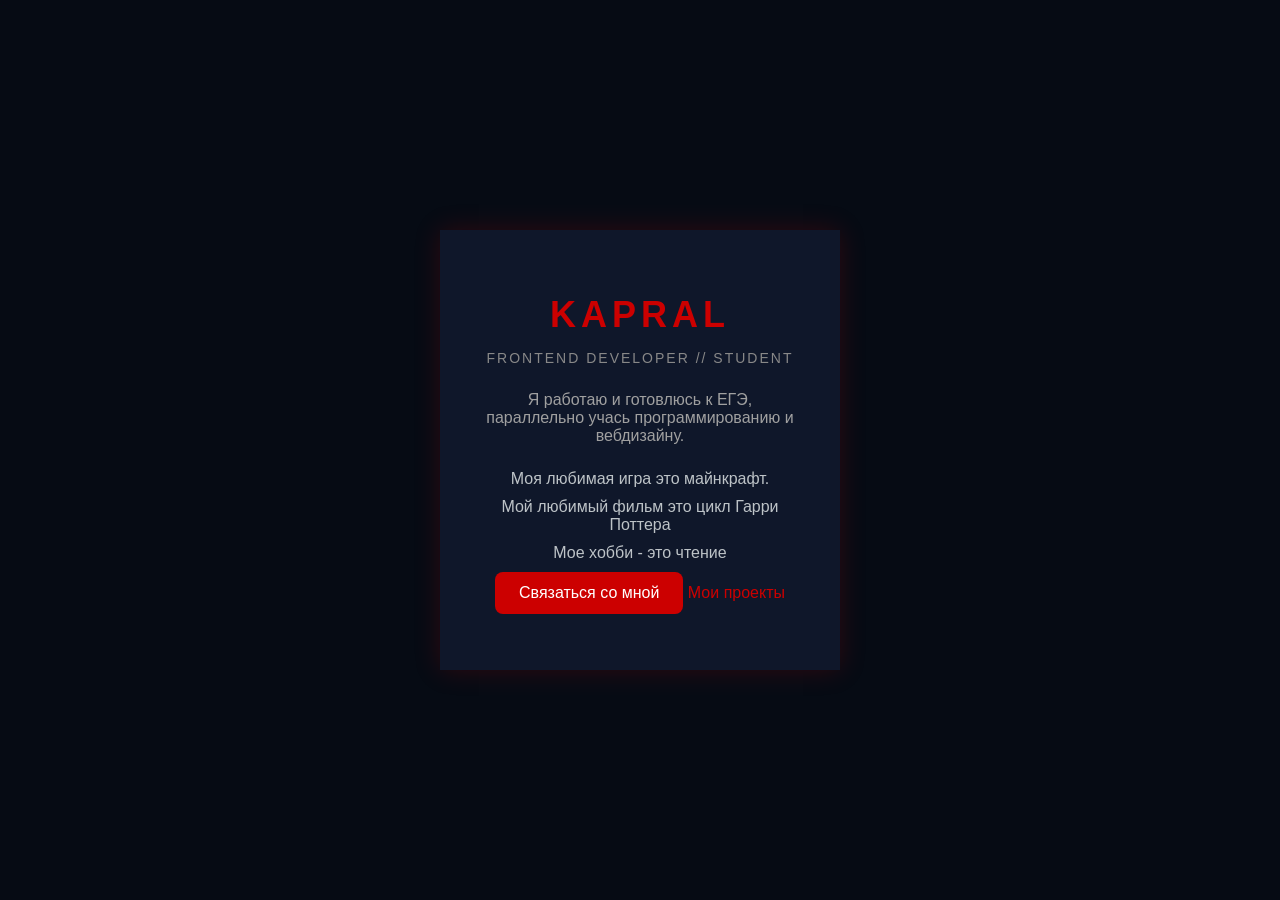
<file: index.html>
<!DOCTYPE html>
<html lang="ru">
<head>
    <meta charset="UTF-8">
    <link rel="stylesheet" href="style.css">
</head>
<body>
    <div class="card">
        <h1>KAPRAL</h1>
        <P class="nickname">Frontend Developer // Student</P>
        <p>Я работаю и готовлюсь к ЕГЭ, параллельно учась программированию и вебдизайну.</p>
        <ul>
            <li>Моя любимая игра это майнкрафт.</li>
            <li>Мой любимый фильм это цикл Гарри Поттера</li>
            <li>Мое хобби - это чтение</li>
        <ul/>
        <button> Связаться со мной</button>
        <a href="projects.html">Мои проекты</a>
    </div>
</body>
</html>
</file>
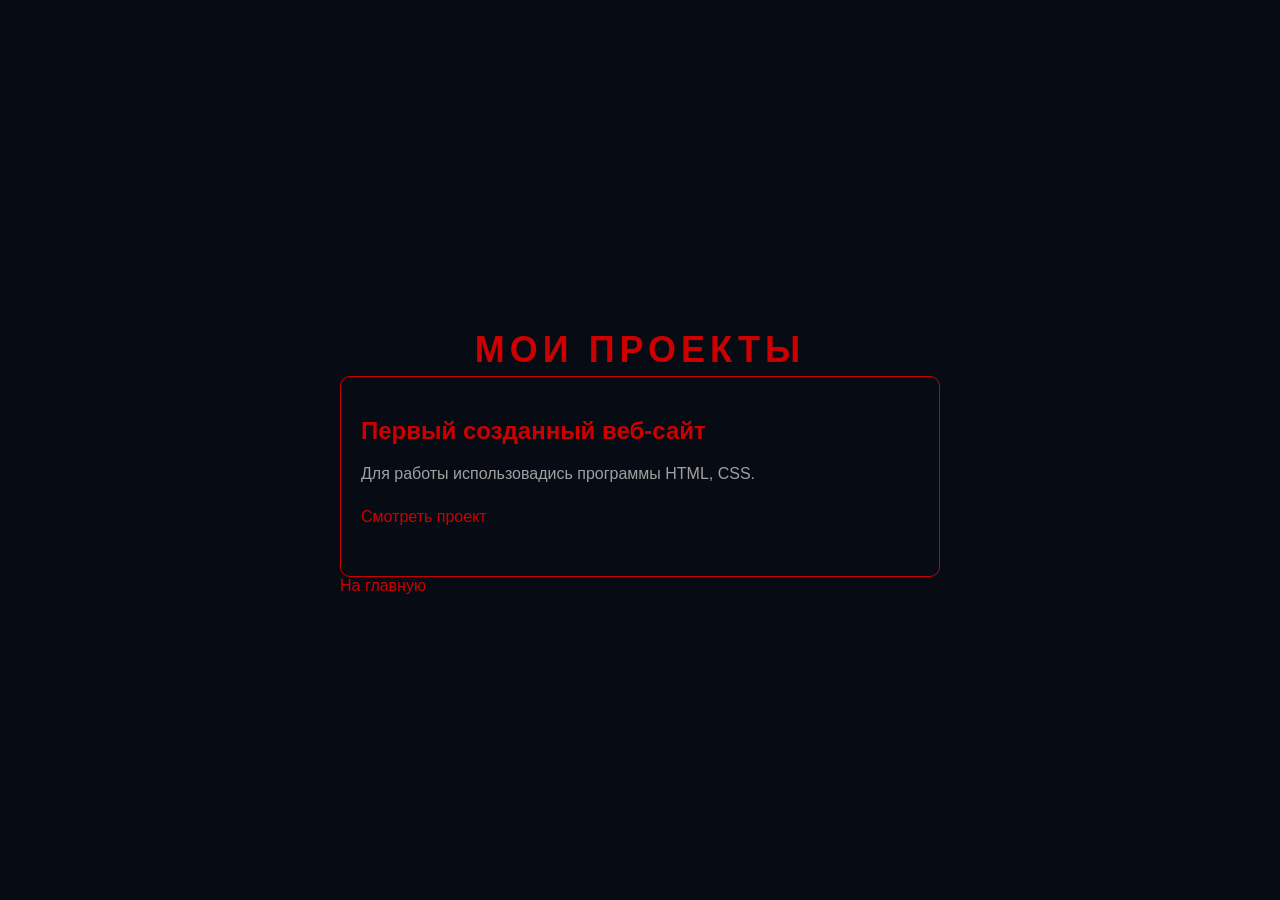
<file: projects.html>
<!DOCTYPE HTML>
<html lang="ru">
<head>
    <meta charset="UTF-8">
    <title>Мои проекты</title>
    <link rel="stylesheet" href="style.css">
</head>
<body>
    <div class="portfolio-container">
         <h1>Мои проекты</h1>

        <div class="project-card">
            <h2> Первый созданный веб-сайт</h2>
            <p> Для работы использовадись программы HTML, CSS.</p>
            <a href="index.html">Смотреть проект</a>
        </div>

        <div class="back-link">
            <a href="index.html">На главную</a>
        </div>
    </div>
</body>
</html>
</file>
<file: style.css>
body {
    background-color:  #060b14;
    display: flex;
    justify-content: center;
    align-items: center;
    height: 100vh;
    margin: 0;
    font-family: Arial, sans-serif;
}

.card{
    background-color: #0f172a;
    padding: 40px;
    border-radius: 1px solid #cc0000;
    text-align: center;
    box-shadow: 0 0 25px rgba(204, 0, 0, 0.2);
    width: 100%;
    max-width: 400px;
    box-sizing: border-box;
}

h1 {
  color: #cc0000;
  font-size: 36px;
  letter-spacing: 5px;
  text-transform: uppercase;
  margin-bottom: 5px;
}

.nickname {
    color: #888;
    font-size: 14px;
    text-transform: uppercase;
    letter-spacing: 2px;
    margin-bottom: 25px;
}

p {
    color: #a0a0a0;
    margin-bottom: 25px;
}

ul{
    list-style-type: none;
    padding: 0;
}

li{
    margin: 10px 0;
    color: #bdc3c7;
}

button{
    background-color: #cc0000;
    color: white;
    border: none;
    padding: 12px 24px;
    border-radius: 8px;
    font-size: 16px;
    cursor: pointer;
}

button:hover {
    background-color: #ff6b81;
}

.portfolio-container {
    width: 600px;
    margin: 0 auto;
    padding: 20px;
}

.project-card {
    background-color: #060b14;
    border: 1px solid #cc0000;
    border-radius: 10px;
    padding: 20px;
    padding-bottom: 50px;
}

h1 {
    text-align: center;
    color: #cc0000;
}

h2 {
    color: #cc0000;
    font-size: 24px;
}

a {
    text-decoration: none;
    color: #cc0000;
    a:hover { 
        color: white; 
}
</file>
